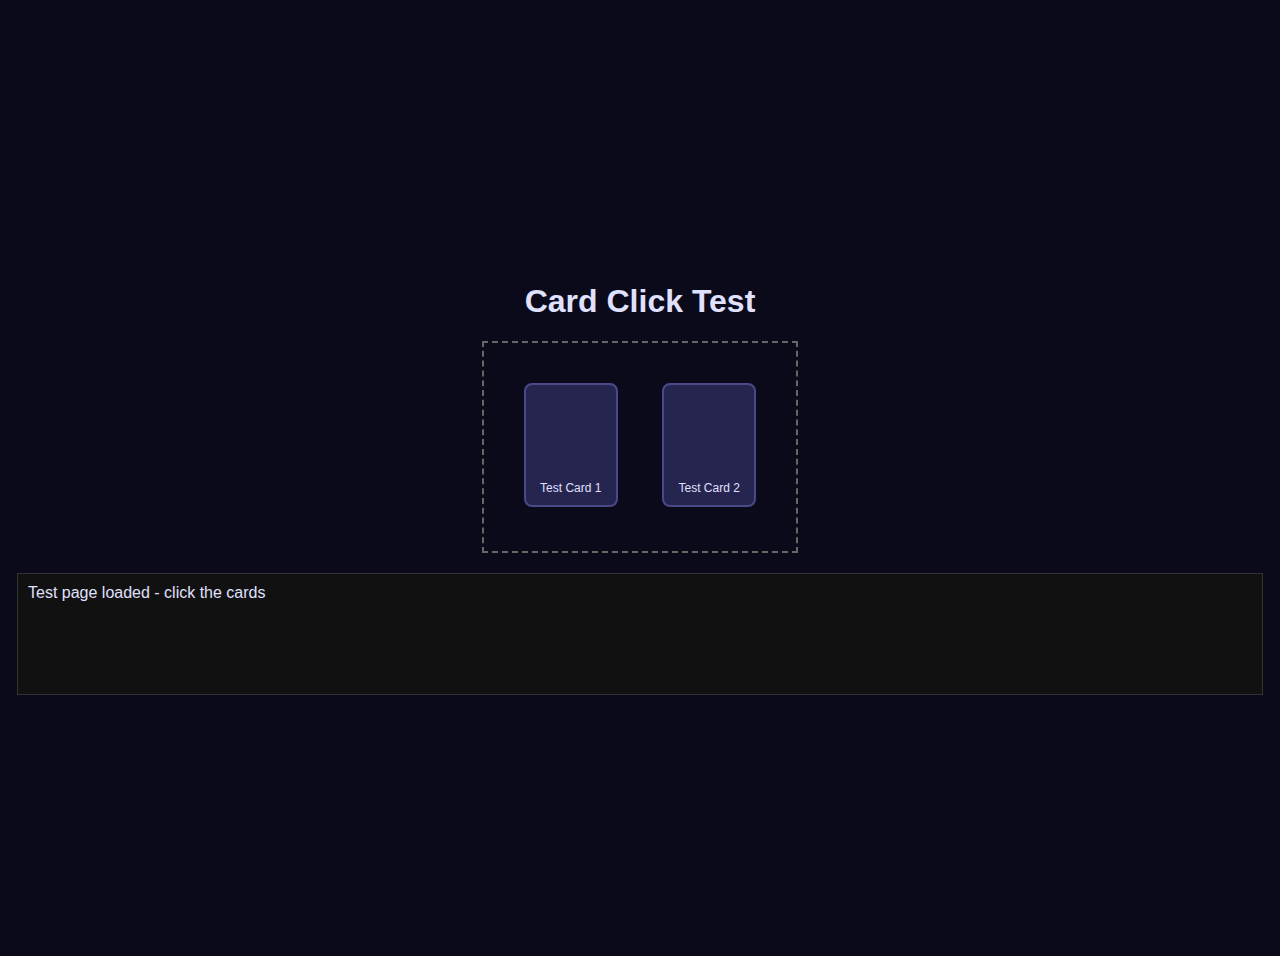
<file: test-card.html>
<!DOCTYPE html>
<html lang="en">
<head>
  <meta charset="UTF-8">
  <title>Card Click Test</title>
  <style>
    body {
      background: #0a0a1a;
      color: #e0e0ff;
      font-family: Arial, sans-serif;
      display: flex;
      flex-direction: column;
      align-items: center;
      justify-content: center;
      height: 100vh;
      padding: 20px;
    }
    
    .container {
      border: 2px dashed #666;
      padding: 20px;
      text-align: center;
    }
    
    .card {
      width: 90px;
      height: 120px;
      background: #252550;
      border: 2px solid #4a4a8a;
      border-radius: 8px;
      position: relative;
      cursor: pointer;
      transition: transform 0.2s;
      margin: 20px;
      display: inline-block;
    }
    
    .card:hover {
      transform: translateY(-10px);
    }
    
    .card:active {
      background-color: #ff00ff;
    }
    
    .card-title {
      position: absolute;
      bottom: 10px;
      width: 100%;
      text-align: center;
      font-size: 12px;
    }
    
    #output {
      margin-top: 20px;
      padding: 10px;
      border: 1px solid #333;
      width: 100%;
      height: 100px;
      overflow-y: auto;
      background: #111;
    }
  </style>
</head>
<body>
  <h1>Card Click Test</h1>
  
  <div class="container" id="card-container">
    <div class="card" id="card1">
      <div class="card-title">Test Card 1</div>
    </div>
    <div class="card" id="card2">
      <div class="card-title">Test Card 2</div>
    </div>
  </div>
  
  <div id="output"></div>
  
  <script>
    function log(msg) {
      const output = document.getElementById('output');
      output.innerHTML += msg + '<br>';
      output.scrollTop = output.scrollHeight;
      console.log(msg);
    }
    
    document.getElementById('card1').addEventListener('click', function() {
      log('Card 1 clicked!');
    });
    
    document.getElementById('card2').onclick = function() {
      log('Card 2 clicked!');
    };
    
    document.getElementById('card-container').addEventListener('click', function(e) {
      log('Container click, target: ' + (e.target.id || e.target.className));
    });
    
    log('Test page loaded - click the cards');
  </script>
</body>
</html>
</file>
